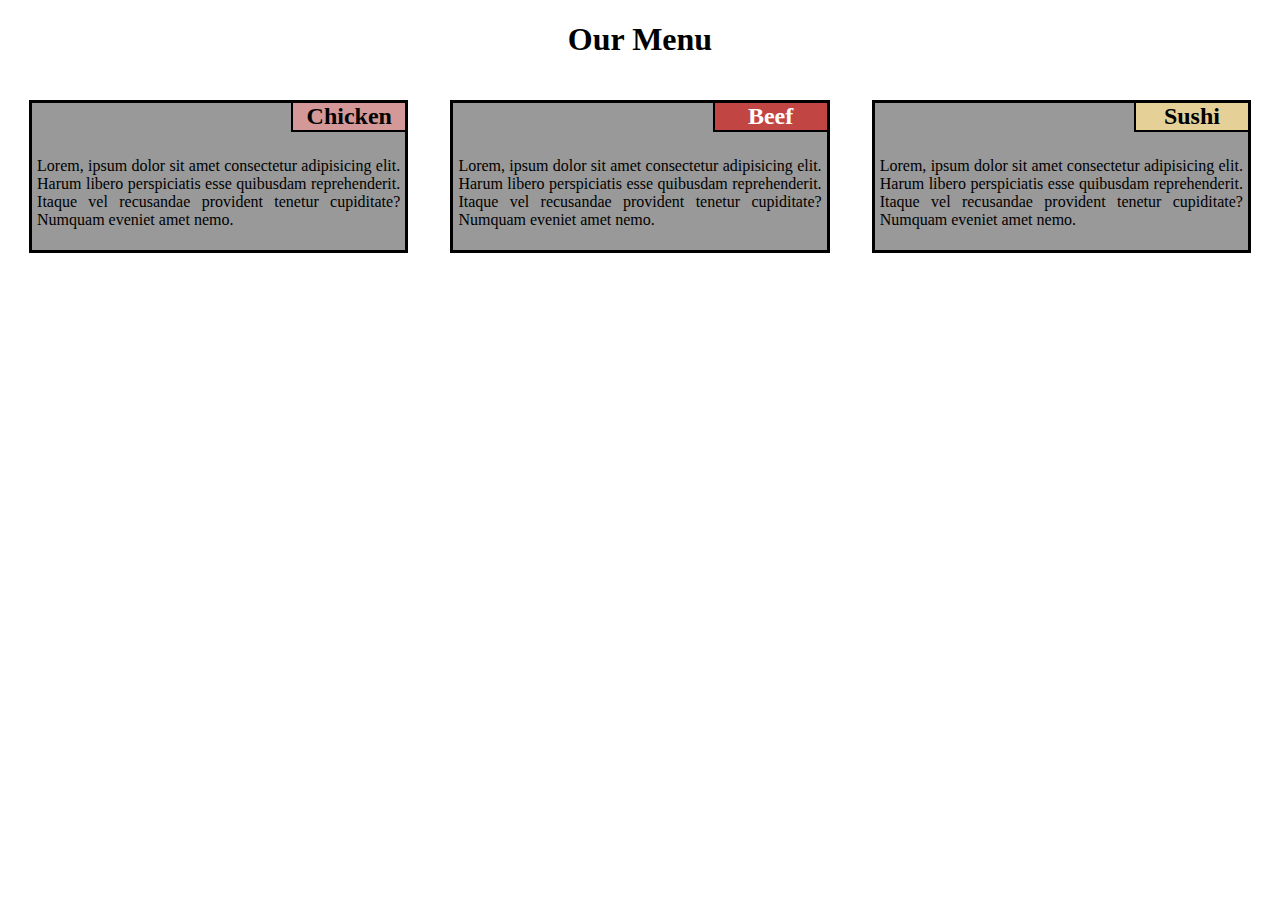
<file: module2-solution/index.html>
<!DOCTYPE html>
<html lang="en">
<head>
    <meta charset="UTF-8">
    <meta name="viewport" content="width=device-width, initial-scale=1.0">
    <title>Module 2(Solution)</title>
    <link rel="stylesheet" href="css/style.css">
</head>
<body>
    <h1>Our Menu</h1>
    <div class="flex-container">
        <div class="flex-block">
            <h2>Chicken</h2>
            <p>Lorem, ipsum dolor sit amet consectetur adipisicing elit. Harum libero perspiciatis esse quibusdam reprehenderit. 
                Itaque vel recusandae provident tenetur cupiditate? Numquam eveniet amet nemo.</p>
        </div>
        <div class="flex-block">
            <h2>Beef</h2>
            <p>Lorem, ipsum dolor sit amet consectetur adipisicing elit. Harum libero perspiciatis esse quibusdam reprehenderit. 
                Itaque vel recusandae provident tenetur cupiditate? Numquam eveniet amet nemo.</p>
        </div>
        <div class="flex-block">
            <h2>Sushi</h2>
            <p>Lorem, ipsum dolor sit amet consectetur adipisicing elit. Harum libero perspiciatis esse quibusdam reprehenderit. 
                Itaque vel recusandae provident tenetur cupiditate? Numquam eveniet amet nemo.</p>
        </div>
    </div>
</body>
</html>
</file>
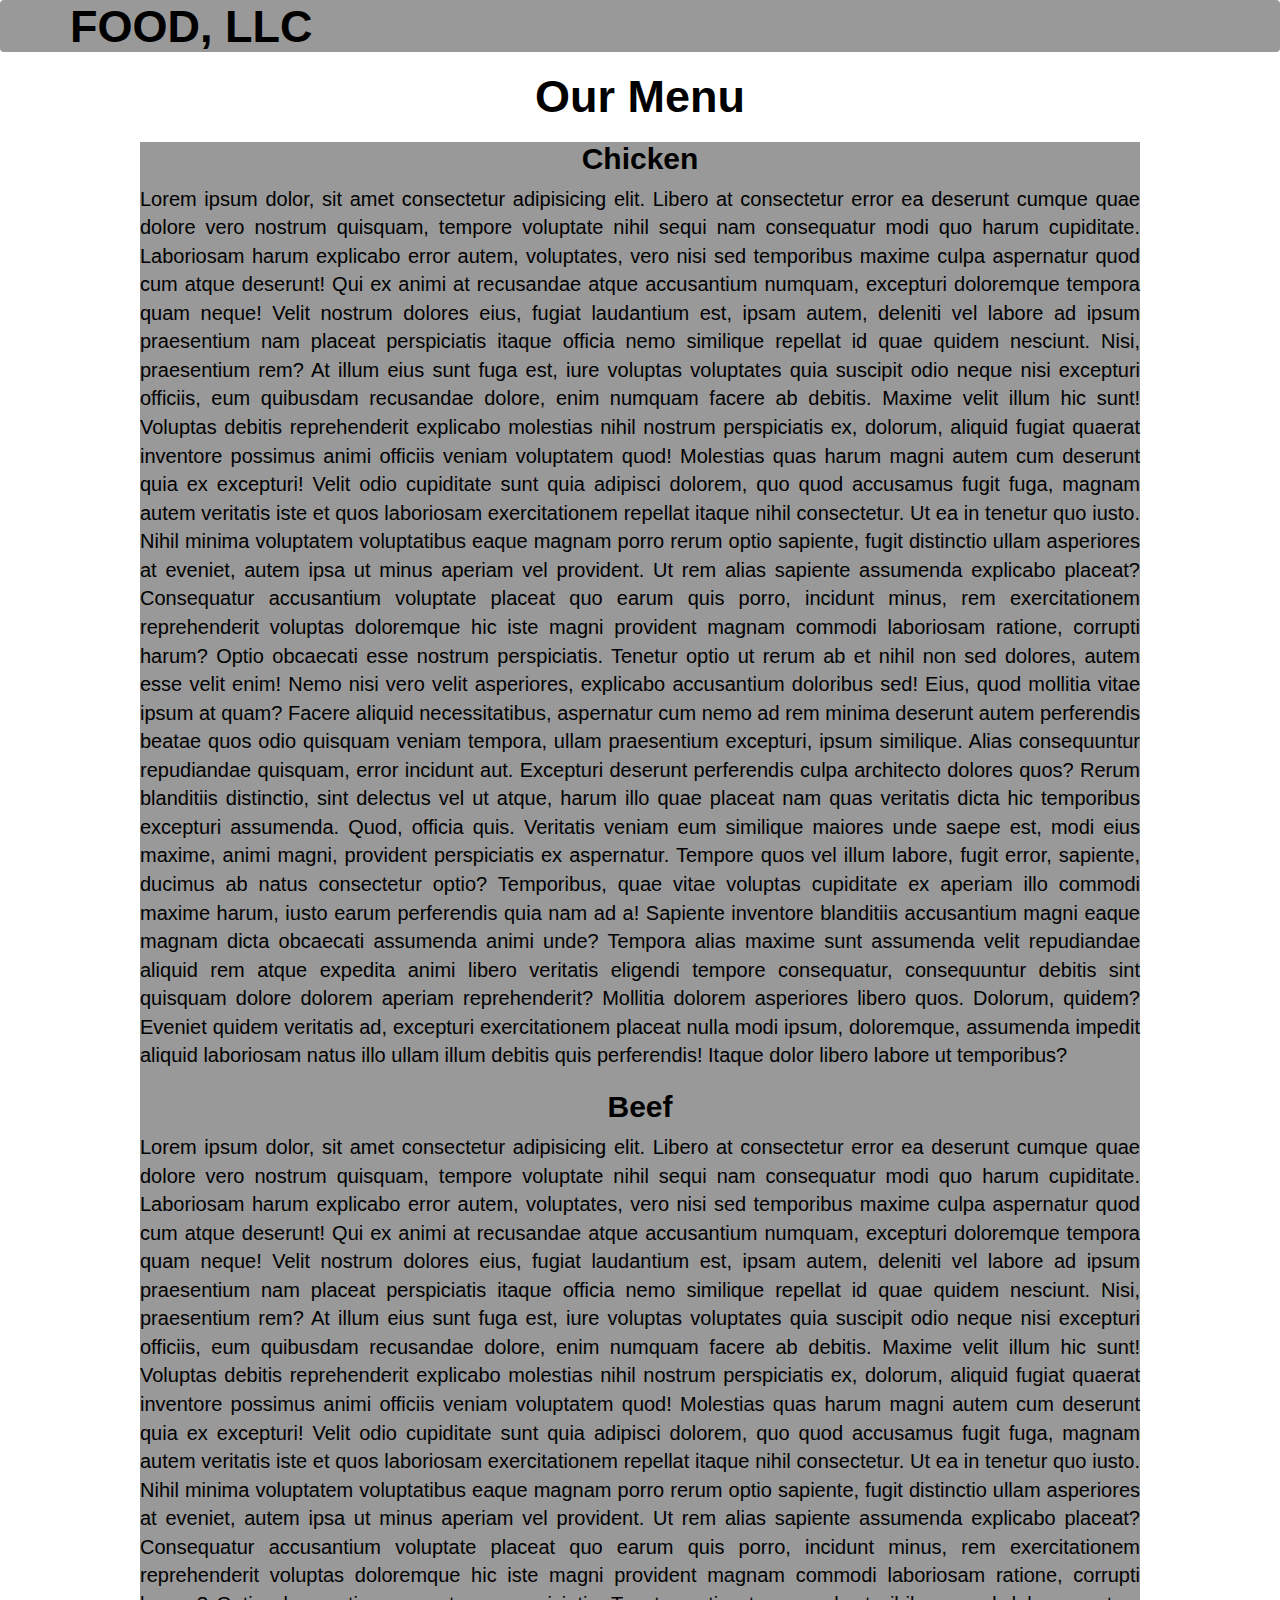
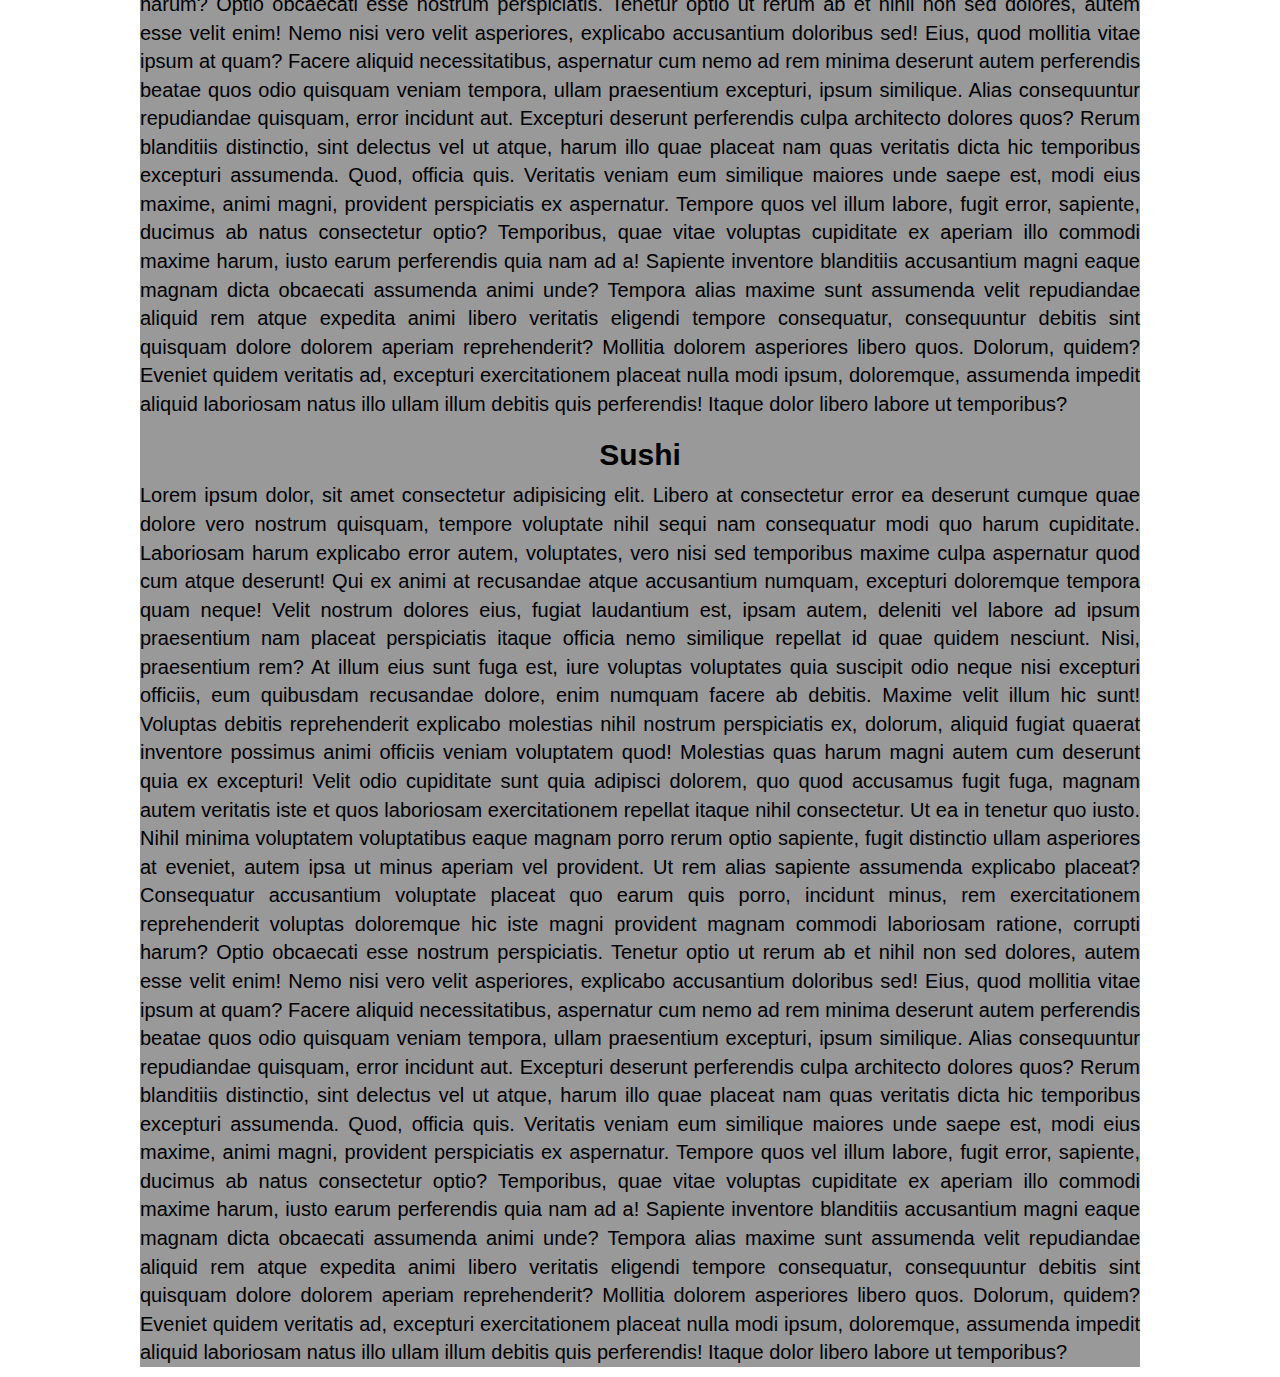
<file: module3-solution/index.html>
<!DOCTYPE html>
<html lang="en">
<head>
    <meta charset="UTF-8">
    <meta name="viewport" content="width=device-width, initial-scale=1.0">
    <title>Module 3(Solution)</title>
    <link rel="stylesheet" href="css/style.css">
    <link rel="stylesheet" href="css/bootstrap.min.css">
</head>
<body>
    <header>
        <nav id="header-nav" class="navbar ">
          <div class="container">
            <div class="navbar-header">
              <div class="navbar-brand"><h1>Food, LLC</h1></div>
              <button type="button" class="navbar-toggle collapsed" data-toggle="collapse" data-target="#collapsable-nav" aria-expanded="false">
                <span class="icon-bar"></span>
                <span class="icon-bar"></span>
                <span class="icon-bar"></span>
              </button>
            </div>
            <div id="collapsable-nav" class="collapse navbar-collapse">
               <ul id="nav-list" class="nav navbar-nav navbar-right">
                <li><a href="#chicken" class="visible-xs text-center"> Chicken</a></li>
                <li><a href="#beef" class="visible-xs text-center"> Beef</a></li>
                <li><a href="#sushi" class="visible-xs text-center"> Sushi</a></li>
              </ul>
            </div>
          </div>
        </nav>
      </header>
      <h2 id="h2" class="text-center">Our Menu</h2>
      <section>
        <div id="chicken">
            <h3 id="h3" class="text-center">Chicken</h3>
            <p id="chicken-info">
                Lorem ipsum dolor, sit amet consectetur adipisicing elit. Libero at consectetur error ea deserunt cumque quae dolore vero nostrum quisquam, tempore voluptate nihil sequi nam consequatur modi quo harum cupiditate.
                Laboriosam harum explicabo error autem, voluptates, vero nisi sed temporibus maxime culpa aspernatur quod cum atque deserunt! Qui ex animi at recusandae atque accusantium numquam, excepturi doloremque tempora quam neque!
                Velit nostrum dolores eius, fugiat laudantium est, ipsam autem, deleniti vel labore ad ipsum praesentium nam placeat perspiciatis itaque officia nemo similique repellat id quae quidem nesciunt. Nisi, praesentium rem?
                At illum eius sunt fuga est, iure voluptas voluptates quia suscipit odio neque nisi excepturi officiis, eum quibusdam recusandae dolore, enim numquam facere ab debitis. Maxime velit illum hic sunt!
                Voluptas debitis reprehenderit explicabo molestias nihil nostrum perspiciatis ex, dolorum, aliquid fugiat quaerat inventore possimus animi officiis veniam voluptatem quod! Molestias quas harum magni autem cum deserunt quia ex excepturi!
                Velit odio cupiditate sunt quia adipisci dolorem, quo quod accusamus fugit fuga, magnam autem veritatis iste et quos laboriosam exercitationem repellat itaque nihil consectetur. Ut ea in tenetur quo iusto.
                Nihil minima voluptatem voluptatibus eaque magnam porro rerum optio sapiente, fugit distinctio ullam asperiores at eveniet, autem ipsa ut minus aperiam vel provident. Ut rem alias sapiente assumenda explicabo placeat?
                Consequatur accusantium voluptate placeat quo earum quis porro, incidunt minus, rem exercitationem reprehenderit voluptas doloremque hic iste magni provident magnam commodi laboriosam ratione, corrupti harum? Optio obcaecati esse nostrum perspiciatis.
                Tenetur optio ut rerum ab et nihil non sed dolores, autem esse velit enim! Nemo nisi vero velit asperiores, explicabo accusantium doloribus sed! Eius, quod mollitia vitae ipsum at quam?
                Facere aliquid necessitatibus, aspernatur cum nemo ad rem minima deserunt autem perferendis beatae quos odio quisquam veniam tempora, ullam praesentium excepturi, ipsum similique. Alias consequuntur repudiandae quisquam, error incidunt aut.
                Excepturi deserunt perferendis culpa architecto dolores quos? Rerum blanditiis distinctio, sint delectus vel ut atque, harum illo quae placeat nam quas veritatis dicta hic temporibus excepturi assumenda. Quod, officia quis.
                Veritatis veniam eum similique maiores unde saepe est, modi eius maxime, animi magni, provident perspiciatis ex aspernatur. Tempore quos vel illum labore, fugit error, sapiente, ducimus ab natus consectetur optio?
                Temporibus, quae vitae voluptas cupiditate ex aperiam illo commodi maxime harum, iusto earum perferendis quia nam ad a! Sapiente inventore blanditiis accusantium magni eaque magnam dicta obcaecati assumenda animi unde?
                Tempora alias maxime sunt assumenda velit repudiandae aliquid rem atque expedita animi libero veritatis eligendi tempore consequatur, consequuntur debitis sint quisquam dolore dolorem aperiam reprehenderit? Mollitia dolorem asperiores libero quos.
                Dolorum, quidem? Eveniet quidem veritatis ad, excepturi exercitationem placeat nulla modi ipsum, doloremque, assumenda impedit aliquid laboriosam natus illo ullam illum debitis quis perferendis! Itaque dolor libero labore ut temporibus?
            </p>
        </div>
        <div id="beef">
            <h3 id="h3" class="text-center">Beef</h3>
            <p id="beef-info">
                Lorem ipsum dolor, sit amet consectetur adipisicing elit. Libero at consectetur error ea deserunt cumque quae dolore vero nostrum quisquam, tempore voluptate nihil sequi nam consequatur modi quo harum cupiditate.
                Laboriosam harum explicabo error autem, voluptates, vero nisi sed temporibus maxime culpa aspernatur quod cum atque deserunt! Qui ex animi at recusandae atque accusantium numquam, excepturi doloremque tempora quam neque!
                Velit nostrum dolores eius, fugiat laudantium est, ipsam autem, deleniti vel labore ad ipsum praesentium nam placeat perspiciatis itaque officia nemo similique repellat id quae quidem nesciunt. Nisi, praesentium rem?
                At illum eius sunt fuga est, iure voluptas voluptates quia suscipit odio neque nisi excepturi officiis, eum quibusdam recusandae dolore, enim numquam facere ab debitis. Maxime velit illum hic sunt!
                Voluptas debitis reprehenderit explicabo molestias nihil nostrum perspiciatis ex, dolorum, aliquid fugiat quaerat inventore possimus animi officiis veniam voluptatem quod! Molestias quas harum magni autem cum deserunt quia ex excepturi!
                Velit odio cupiditate sunt quia adipisci dolorem, quo quod accusamus fugit fuga, magnam autem veritatis iste et quos laboriosam exercitationem repellat itaque nihil consectetur. Ut ea in tenetur quo iusto.
                Nihil minima voluptatem voluptatibus eaque magnam porro rerum optio sapiente, fugit distinctio ullam asperiores at eveniet, autem ipsa ut minus aperiam vel provident. Ut rem alias sapiente assumenda explicabo placeat?
                Consequatur accusantium voluptate placeat quo earum quis porro, incidunt minus, rem exercitationem reprehenderit voluptas doloremque hic iste magni provident magnam commodi laboriosam ratione, corrupti harum? Optio obcaecati esse nostrum perspiciatis.
                Tenetur optio ut rerum ab et nihil non sed dolores, autem esse velit enim! Nemo nisi vero velit asperiores, explicabo accusantium doloribus sed! Eius, quod mollitia vitae ipsum at quam?
                Facere aliquid necessitatibus, aspernatur cum nemo ad rem minima deserunt autem perferendis beatae quos odio quisquam veniam tempora, ullam praesentium excepturi, ipsum similique. Alias consequuntur repudiandae quisquam, error incidunt aut.
                Excepturi deserunt perferendis culpa architecto dolores quos? Rerum blanditiis distinctio, sint delectus vel ut atque, harum illo quae placeat nam quas veritatis dicta hic temporibus excepturi assumenda. Quod, officia quis.
                Veritatis veniam eum similique maiores unde saepe est, modi eius maxime, animi magni, provident perspiciatis ex aspernatur. Tempore quos vel illum labore, fugit error, sapiente, ducimus ab natus consectetur optio?
                Temporibus, quae vitae voluptas cupiditate ex aperiam illo commodi maxime harum, iusto earum perferendis quia nam ad a! Sapiente inventore blanditiis accusantium magni eaque magnam dicta obcaecati assumenda animi unde?
                Tempora alias maxime sunt assumenda velit repudiandae aliquid rem atque expedita animi libero veritatis eligendi tempore consequatur, consequuntur debitis sint quisquam dolore dolorem aperiam reprehenderit? Mollitia dolorem asperiores libero quos.
                Dolorum, quidem? Eveniet quidem veritatis ad, excepturi exercitationem placeat nulla modi ipsum, doloremque, assumenda impedit aliquid laboriosam natus illo ullam illum debitis quis perferendis! Itaque dolor libero labore ut temporibus?
            </p>
        </div>
        <div id="sushi">
            <h3 id="h3" class="text-center">Sushi</h3>
            <p id="sushi-info">
                Lorem ipsum dolor, sit amet consectetur adipisicing elit. Libero at consectetur error ea deserunt cumque quae dolore vero nostrum quisquam, tempore voluptate nihil sequi nam consequatur modi quo harum cupiditate.
                Laboriosam harum explicabo error autem, voluptates, vero nisi sed temporibus maxime culpa aspernatur quod cum atque deserunt! Qui ex animi at recusandae atque accusantium numquam, excepturi doloremque tempora quam neque!
                Velit nostrum dolores eius, fugiat laudantium est, ipsam autem, deleniti vel labore ad ipsum praesentium nam placeat perspiciatis itaque officia nemo similique repellat id quae quidem nesciunt. Nisi, praesentium rem?
                At illum eius sunt fuga est, iure voluptas voluptates quia suscipit odio neque nisi excepturi officiis, eum quibusdam recusandae dolore, enim numquam facere ab debitis. Maxime velit illum hic sunt!
                Voluptas debitis reprehenderit explicabo molestias nihil nostrum perspiciatis ex, dolorum, aliquid fugiat quaerat inventore possimus animi officiis veniam voluptatem quod! Molestias quas harum magni autem cum deserunt quia ex excepturi!
                Velit odio cupiditate sunt quia adipisci dolorem, quo quod accusamus fugit fuga, magnam autem veritatis iste et quos laboriosam exercitationem repellat itaque nihil consectetur. Ut ea in tenetur quo iusto.
                Nihil minima voluptatem voluptatibus eaque magnam porro rerum optio sapiente, fugit distinctio ullam asperiores at eveniet, autem ipsa ut minus aperiam vel provident. Ut rem alias sapiente assumenda explicabo placeat?
                Consequatur accusantium voluptate placeat quo earum quis porro, incidunt minus, rem exercitationem reprehenderit voluptas doloremque hic iste magni provident magnam commodi laboriosam ratione, corrupti harum? Optio obcaecati esse nostrum perspiciatis.
                Tenetur optio ut rerum ab et nihil non sed dolores, autem esse velit enim! Nemo nisi vero velit asperiores, explicabo accusantium doloribus sed! Eius, quod mollitia vitae ipsum at quam?
                Facere aliquid necessitatibus, aspernatur cum nemo ad rem minima deserunt autem perferendis beatae quos odio quisquam veniam tempora, ullam praesentium excepturi, ipsum similique. Alias consequuntur repudiandae quisquam, error incidunt aut.
                Excepturi deserunt perferendis culpa architecto dolores quos? Rerum blanditiis distinctio, sint delectus vel ut atque, harum illo quae placeat nam quas veritatis dicta hic temporibus excepturi assumenda. Quod, officia quis.
                Veritatis veniam eum similique maiores unde saepe est, modi eius maxime, animi magni, provident perspiciatis ex aspernatur. Tempore quos vel illum labore, fugit error, sapiente, ducimus ab natus consectetur optio?
                Temporibus, quae vitae voluptas cupiditate ex aperiam illo commodi maxime harum, iusto earum perferendis quia nam ad a! Sapiente inventore blanditiis accusantium magni eaque magnam dicta obcaecati assumenda animi unde?
                Tempora alias maxime sunt assumenda velit repudiandae aliquid rem atque expedita animi libero veritatis eligendi tempore consequatur, consequuntur debitis sint quisquam dolore dolorem aperiam reprehenderit? Mollitia dolorem asperiores libero quos.
                Dolorum, quidem? Eveniet quidem veritatis ad, excepturi exercitationem placeat nulla modi ipsum, doloremque, assumenda impedit aliquid laboriosam natus illo ullam illum debitis quis perferendis! Itaque dolor libero labore ut temporibus?
            </p>
        </div>
      </section>
    <script src="js/jquery-2.1.4.min.js"></script>
    <script src="js/bootstrap.min.js"></script>
</body>
</html>
</file>
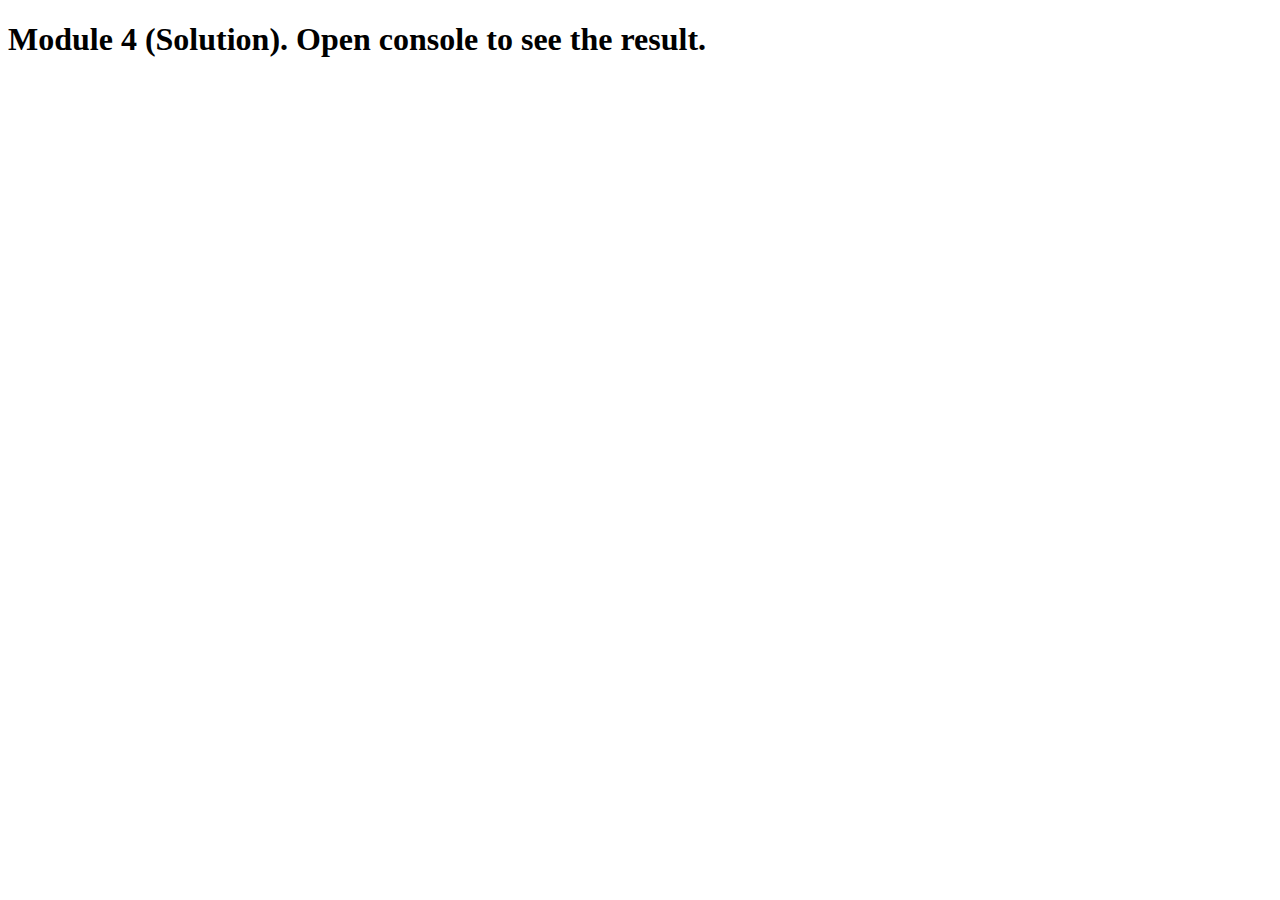
<file: module4-solution/index.html>
<!DOCTYPE html>
<html lang="en">
<head>
    <meta charset="UTF-8">
    <meta name="viewport" content="width=device-width, initial-scale=1.0">
    <title>Module 4 (Solution)</title>
    <script>
        var names = []; // DO NOT REMOVE
    </script>
</head>
<body>
    <h1>Module 4 (Solution). Open console to see the result.</h1>

    <script src="js/SayHello.js"></script>
    <script src="js/SayGoodbye.js"></script>
    <script src="js/script.js"></script>
</body>
</html>
</file>
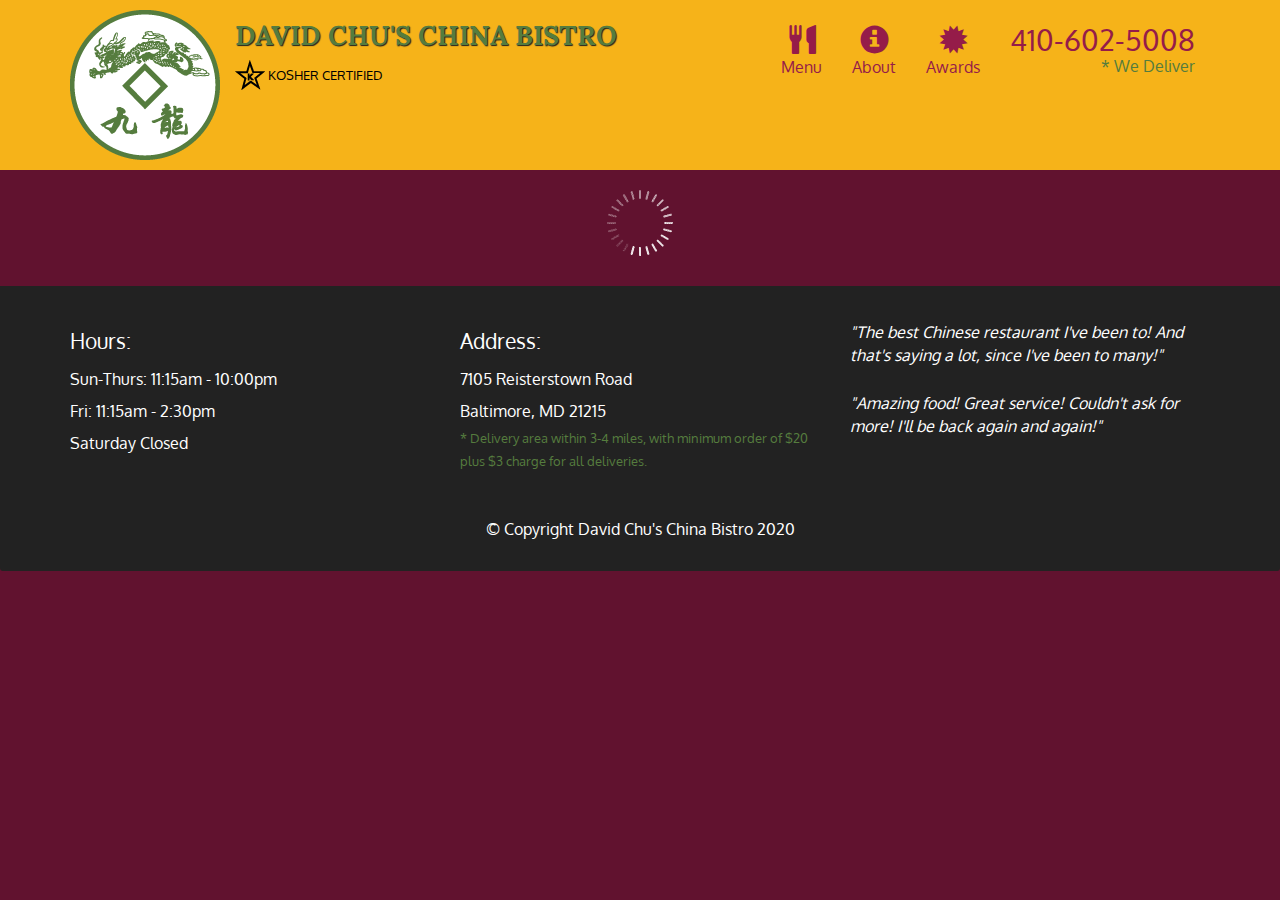
<file: module5-solution/index.html>
<!doctype html>
<html lang="en">
  <head>
    <meta charset="utf-8">
    <meta http-equiv="X-UA-Compatible" content="IE=edge">
    <meta name="viewport" content="width=device-width, initial-scale=1">
    <title>David Chu's China Bistro</title>
    <link rel="stylesheet" href="css/bootstrap.min.css">
    <link rel="stylesheet" href="css/styles.css">
    <link href='https://fonts.googleapis.com/css?family=Oxygen:400,300,700' rel='stylesheet' type='text/css'>
    <link href='https://fonts.googleapis.com/css?family=Lora' rel='stylesheet' type='text/css'>
  </head>
<body>
  <header>
    <nav id="header-nav" class="navbar navbar-default">
      <div class="container">
        <div class="navbar-header">
          <a href="index.html" class="pull-left visible-md visible-lg">
            <div id="logo-img" alt="Logo image"></div>
          </a>

          <div class="navbar-brand">
            <a href="index.html"><h1>David Chu's China Bistro</h1></a>
            <p>
              <img src="images/star-k-logo.png" alt="Kosher certification">
              <span>Kosher Certified</span>
            </p>
          </div>

          <button id="navbarToggle" type="button" class="navbar-toggle collapsed" data-toggle="collapse" data-target="#collapsable-nav" aria-expanded="false">
            <span class="sr-only">Toggle navigation</span>
            <span class="icon-bar"></span>
            <span class="icon-bar"></span>
            <span class="icon-bar"></span>
          </button>
        </div>
        
        <div id="collapsable-nav" class="collapse navbar-collapse">
           <ul id="nav-list" class="nav navbar-nav navbar-right">
            <li id="navHomeButton" class="visible-xs active">
              <a href="index.html">
                <span class="glyphicon glyphicon-home"></span> Home</a>
            </li>
            <li id="navMenuButton">
              <a href="#" onclick="$dc.loadMenuCategories();">
                <span class="glyphicon glyphicon-cutlery"></span><br class="hidden-xs"> Menu</a>
            </li>
            <li>
              <a href="#">
                <span class="glyphicon glyphicon-info-sign"></span><br class="hidden-xs"> About</a>
            </li>
            <li>
              <a href="#">
                <span class="glyphicon glyphicon-certificate"></span><br class="hidden-xs"> Awards</a>
            </li>
            <li id="phone" class="hidden-xs">
              <a href="tel:410-602-5008">
                <span>410-602-5008</span></a><div>* We Deliver</div>
            </li>
          </ul><!-- #nav-list -->
        </div><!-- .collapse .navbar-collapse -->
      </div><!-- .container -->
    </nav><!-- #header-nav -->
  </header>

  <div id="call-btn" class="visible-xs">
    <a class="btn" href="tel:410-602-5008">
    <span class="glyphicon glyphicon-earphone"></span>
    410-602-5008
    </a>
  </div>
  <div id="xs-deliver" class="text-center visible-xs">* We Deliver</div>

  <div id="main-content" class="container"></div>

  <footer class="panel-footer">
    <div class="container">
      <div class="row">
        <section id="hours" class="col-sm-4">
          <span>Hours:</span><br>
          Sun-Thurs: 11:15am - 10:00pm<br>
          Fri: 11:15am - 2:30pm<br>
          Saturday Closed
          <hr class="visible-xs">
        </section>
        <section id="address" class="col-sm-4">
          <span>Address:</span><br>
          7105 Reisterstown Road<br>
          Baltimore, MD 21215
          <p>* Delivery area within 3-4 miles, with minimum order of $20 plus $3 charge for all deliveries.</p>
          <hr class="visible-xs">
        </section>
        <section id="testimonials" class="col-sm-4">
          <p>"The best Chinese restaurant I've been to! And that's saying a lot, since I've been to many!"</p>
          <p>"Amazing food! Great service! Couldn't ask for more! I'll be back again and again!"</p>
        </section>
      </div>
      <div class="text-center">&copy; Copyright David Chu's China Bistro 2020</div>
    </div>
  </footer>

  <!-- jQuery (Bootstrap JS plugins depend on it) -->
  <script src="js/jquery-2.1.4.min.js"></script>
  <script src="js/bootstrap.min.js"></script>
  <script src="js/ajax-utils.js"></script>
  <script src="js/script.js"></script>
</body>
</html>
</file>
<file: module2-solution/css/style.css>
body{
    font-family:"Calibri";
    color:#000;
}
h1{
    text-align: center;
}
.flex-container{
    display: inline-flex;
    flex-wrap: wrap;
    justify-content: space-around;
}
.flex-block{
    width: 30%;
    margin-top:20px;
    background: rgb(153,153,153);
    border:3px solid black;
    text-align: justify;
    box-sizing: border-box;
}
.flex-block h2{
    float: right;
    width: 30%;
    text-align: center;
    border-left:2px solid black;
    border-bottom:2px solid black;
    margin-top: 0;
}
.flex-block p{
    clear: both;
    padding: 5px;
}
.flex-block:first-child h2{
    background: rgb(213,152,152);
}
.flex-block:nth-child(2) h2{
    color:#fff;
    background: rgb(193,69,67);
}
.flex-block:last-child h2{
    background: rgb(229,209,152);
}
/************************************ Tablet ************************************/
@media (min-width:768px) and (max-width:991px){
    .flex-block:first-child{
        width: 48%;
    }
    .flex-block:nth-child(2){
        width: 48%;
    }
    .flex-block:last-child{
        width: 98%;
    }
}
/************************************ Mobile ************************************/
@media (max-width:767px){
    .flex-block:first-child{
        width: 100%;
    }
    .flex-block:nth-child(2){
        width: 100%;
    }
    .flex-block:last-child{
        width: 100%;
    }
}
@media (max-width:278px){
    .flex-block h2{
        width: 100%;
    }
}
</file>
<file: module3-solution/css/style.css>
body {
    font-family:"Calibri";
    color:#000;
  }
  #header-nav {
    background-color: #999999;
    margin:0;
    padding:0;
  }
  .navbar-brand {
    padding-top: 25px;
  }
  .navbar-brand h1 {
    font-size:45px;
    color:#000;
    text-transform: uppercase;
    font-weight: bold;
    margin-top: 0;
    margin-bottom: 0;
    line-height: .5;
  }
  #nav-list{
    margin-bottom: 0;
    margin-top:0;
  }
  #nav-list a {
    color: #000;
    background: #fff;
    border-bottom:2px solid #000;
    
  }
  .navbar-header button.navbar-toggle, .navbar-header .icon-bar {
    border: 2px solid #000;
  }
  .navbar-header button.navbar-toggle {
    clear: both;
    margin-top: -40px;
  }
  #h2, #h3{
    font-size: 45px;
    font-weight: 900;
    color:#000;
  }
  #h3{
    font-size:30px;
  }
  section{
    width: 100%;
    max-width: 1000px;
    margin: 0 auto;
    background: #999;
  }
  #chicken-info, #beef-info, #sushi-info{
    text-align: justify;
    font-size:20px;
    color:#000;
  }
  @media (max-width: 767px) {
    .navbar-brand h1 { 
      padding-top: 10px;
      font-size: 5vw; 
    }
  }
</file>
<file: module5-solution/css/styles.css>
body {
  font-size: 16px;
  color: #fff;
  background-color: #61122f;
  font-family: 'Oxygen', sans-serif;
}

/** HEADER **/
#header-nav {
  background-color: #f6b319;
  border-radius: 0;
  border: 0;
}

#logo-img {
  background: url('../images/restaurant-logo_large.png') no-repeat;
  width: 150px;
  height: 150px;
  margin: 10px 15px 10px 0;
}

.navbar-brand {
  padding-top: 25px;
}
.navbar-brand h1 { /* Restaurant name */
  font-family: 'Lora', serif;
  color: #557c3e;
  font-size: 1.5em;
  text-transform: uppercase;
  font-weight: bold;
  text-shadow: 1px 1px 1px #222;
  margin-top: 0;
  margin-bottom: 0;
  line-height: .75;
}
.navbar-brand a:hover, .navbar-brand a:focus {
  text-decoration: none;
}
.navbar-brand p { /* Kosher cert */
  color: #000;
  text-transform: uppercase;
  font-size: .7em;
  margin-top: 15px;
}
.navbar-brand p span { /* Star-K */
  vertical-align: middle;
}

#nav-list {
  margin-top: 10px;
}
#nav-list a {
  color: #951C49;
  text-align: center;
}
#nav-list a:hover {
  background: #E7E7E7;
}
#nav-list a span {
  font-size: 1.8em;
}

#phone {
  margin-top: 5px;
}
#phone a { /* Phone number */
  text-align: right;
  padding-bottom: 0;
}
#phone div { /* We Deliver */
  color: #557c3e;
  text-align: right;
  padding-right: 15px;
}

.navbar-header button.navbar-toggle, .navbar-header .icon-bar {
  border: 1px solid #61122f;
}
.navbar-header button.navbar-toggle {
  clear: both;
  margin-top: -30px;
}
/* END HEADER */

/* FOOTER */
.panel-footer {
  margin-top: 30px;
  padding-top: 35px;
  padding-bottom: 30px;
  background-color: #222;
  border-top: 0;
}
.panel-footer div.row {
  margin-bottom: 35px;
}
#hours, #address {
  line-height: 2;
}
#hours > span, #address > span {
  font-size: 1.3em;
}
#address p {
  color: #557c3e;
  font-size: .8em;
  line-height: 1.8;
}
#testimonials {
  font-style: italic;
}
#testimonials p:nth-child(2) {
  margin-top: 25px;
}
/* END FOOTER */



/* HOME PAGE */
.container .jumbotron {
  box-shadow: 0 0 50px #3F0C1F;
  border: 2px solid #3F0C1F;
}

#menu-tile, #specials-tile, #map-tile {
  height: 250px;
  width: 100%;
  margin-bottom: 15px;
  position: relative;
  border: 2px solid #3F0C1F;
  overflow: hidden;
}
#menu-tile:hover, #specials-tile:hover, #map-tile:hover {
  box-shadow: 0 1px 5px 1px #cccccc;
}
#menu-tile {
  background: url('../images/menu-tile.jpg') no-repeat;
  background-position: center;
}
#specials-tile {
  background: url('../images/specials-tile.jpg') no-repeat;
  background-position: center;
}
#menu-tile span, #specials-tile span, #map-tile span {
  position: absolute;
  bottom: 0;
  right: 0;
  width: 100%;
  text-align: center;
  font-size: 1.6em;
  text-transform: uppercase;
  background-color: #000;
  color: #fff;
  opacity: .8;
}
/* END HOME PAGE */

/* MENU CATEGORIES PAGE */
.category-tile { 
  position: relative;
  border: 2px solid #3F0C1F;
  overflow: hidden;
  width: 200px;
  height: 200px;
  margin: 0 auto 15px;
}
.category-tile span {
  position: absolute;
  bottom: 0;
  right: 0;
  width: 100%;
  text-align: center;
  font-size: 1.2em;
  text-transform: uppercase;
  background-color: #000;
  color: #fff;
  opacity: .8;
}
.category-tile:hover {
  box-shadow: 0 1px 5px 1px #cccccc;
}

#menu-categories-title + div {
  margin-bottom: 50px;
}
/* END MENU CATEGORIES PAGE */

/* SINGLE CATEGORY PAGE */
.menu-item-tile {
  margin-bottom: 25px;
}
.menu-item-tile hr {
  width: 80%;
}
.menu-item-tile .menu-item-price {
  font-size: 1.1em;
  text-align: right;
  margin-top: -15px;
  margin-right: -15px;
}
.menu-item-tile .menu-item-price span {
  font-size: .6em;
}
.menu-item-photo {
  position: relative;
  border: 2px solid #3F0C1F; 
  overflow: hidden;
  padding: 0;
  margin-right: -15px;
  margin-left: auto;
  margin-bottom: 20px;
  max-width: 250px;
}
.menu-item-photo div {
  position: absolute;
  bottom: 0;
  right: 0;
  width: 80px;
  background-color: #557c3e;
  text-align: center;
}
.menu-item-description {
  padding-right: 30px;
}
h3.menu-item-title {
  margin: 0 0 10px;
}
.menu-item-details {
  font-size: .9em;
  font-style: italic;
}
/* END SINGLE CATEGORY PAGE */


/********** Large devices only **********/
@media (min-width: 1200px) {
  .container .jumbotron {
    background: url('../images/jumbotron_1200.jpg') no-repeat;
    height: 675px;
  }
}

/********** Medium devices only **********/
@media (min-width: 992px) and (max-width: 1199px) {
  /* Header */
  #logo-img {
    background: url('../images/restaurant-logo_medium.png') no-repeat;
    width: 100px;
    height: 100px;
    margin: 5px 5px 5px 0;
  }
  /* End Header */

  /* Home Page */
  .container .jumbotron {
    background: url('../images/jumbotron_992.jpg') no-repeat;
    height: 558px;
  }
  /* End Home Page */
}

/********** Small devices only **********/
@media (min-width: 768px) and (max-width: 991px) {
  /* Home Page */
  .container .jumbotron {
    background: url('../images/jumbotron_768.jpg') no-repeat;
    height: 432px;
  }
  /* End Home Page */
}

/********** Extra small devices only **********/
@media (max-width: 767px) {
  /* Header */
  .navbar-brand {
    padding-top: 10px;
    height: 80px;
  }
  .navbar-brand h1 { /* Restaurant name */
    padding-top: 10px;
    font-size: 5vw; /* 1vw = 1% of viewport width */
  }
  .navbar-brand p { /* Kosher cert */
    font-size: .6em;
    margin-top: 12px;
  }
  .navbar-brand p img { /* Star-K */
    height: 20px;
  }

  #collapsable-nav a { /* Collapsed nav menu text */
    font-size: 1.2em;
  }
  #collapsable-nav a span { /* Collapsed nav menu glyph */
    font-size: 1em;
    margin-right: 5px;
  }

  #call-btn > a {
    font-size: 1.5em;
    display: block;
    margin: 0 20px;
    padding: 10px;
    border: 2px solid #fff;
    background-color: #f6b319;
    color: #951c49;
  }
  #xs-deliver {
    margin-top: 5px;
    font-size: .7em;
    letter-spacing: .1em;
    text-transform: uppercase;
  }
  /* End Header */

  /* Footer */
  .panel-footer section {
    margin-bottom: 30px;
    text-align: center;
  }
  .panel-footer section:nth-child(3) {
    margin-bottom: 0; /* margin already exists on the whole row */
  }
  .panel-footer section hr {
    width: 50%;
  }
  /* End Footer */

  /* Home Page */
  .container .jumbotron {
    margin-top: 30px;
    padding: 0;
  }
  #menu-tile, #specials-tile {
    width: 360px;
    margin: 0 auto 15px;
  }

  .menu-item-photo {
    margin-right: auto;
  }
  .menu-item-tile .menu-item-price {
    text-align: center;
  }
  .menu-item-description {
    text-align: center;;
  }
}


/********** Super extra small devices Only :-) (e.g., iPhone 4) **********/
@media (max-width: 479px) {
  /* Header */
  .navbar-brand h1 { /* Restaurant name */
    padding-top: 5px;
    font-size: 6vw;
  }
  /* End Header */
  
  /* Home page */
  #menu-tile, #specials-tile {
    width: 280px;
    margin: 0 auto 15px;
  }

  .col-xxs-12 {
    position: relative;
    min-height: 1px;
    padding-right: 15px;
    padding-left: 15px;
    float: left;
    width: 100%;
  }
}
</file>
